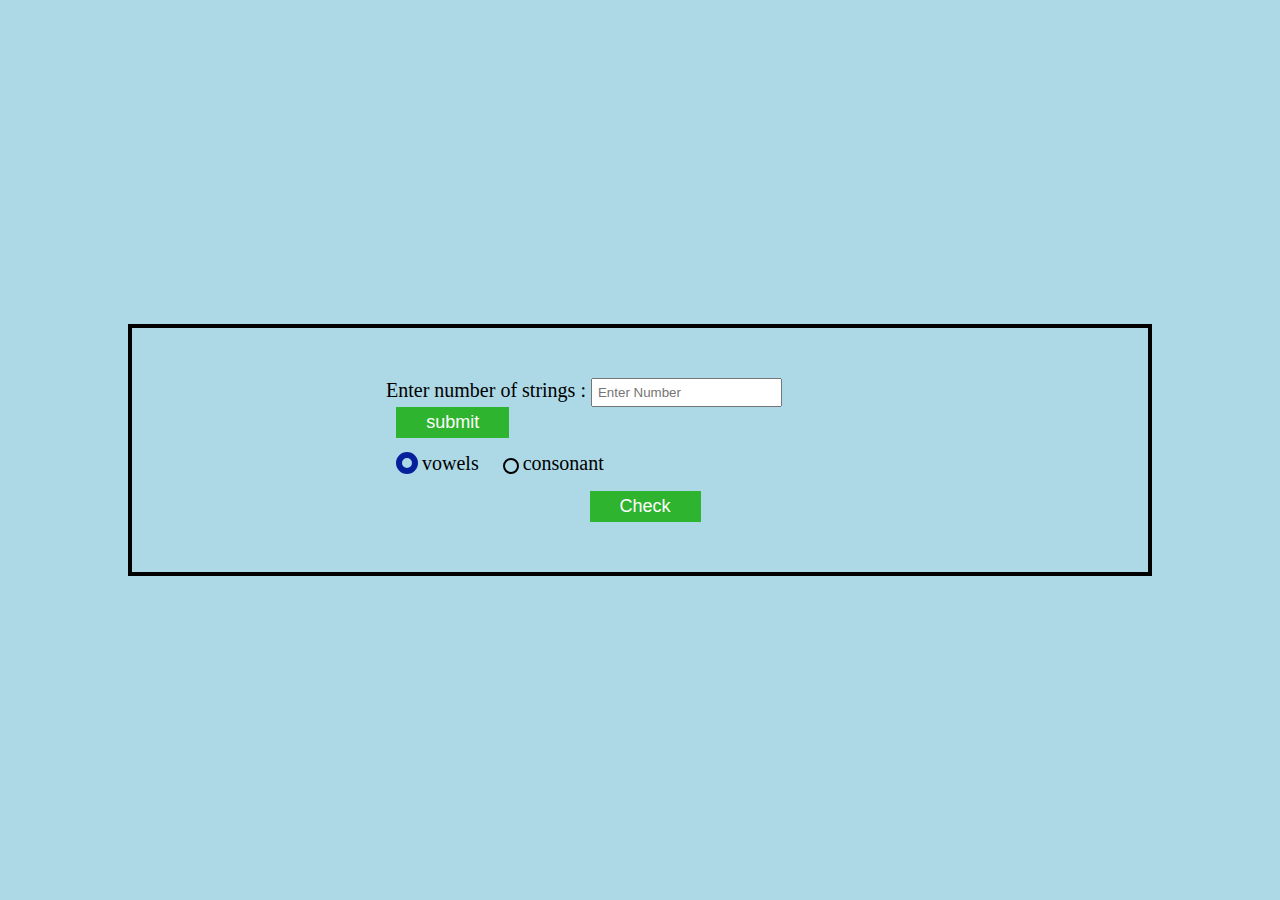
<file: index.html>
<!DOCTYPE html>
<html lang="en">
<head>
    <meta charset="UTF-8">
    <meta http-equiv="X-UA-Compatible" content="IE=edge">
    <meta name="viewport" content="width=device-width, initial-scale=1.0">
    <title>Document</title>
    <link rel="stylesheet" href="./style.css">
</head>
<body>
    <div class="banner">
        <div class="row">
            <div class="que">
                <div class="forms">
                    <label for="nos">Enter number of strings : </label>
                    <input type="number" placeholder="Enter Number" id="nos">
                    <button onclick="checknum()" id="check">submit</button>
                    <div id="dynamic">
                    
                    </div>
                    <div class="compare">
                        <div><input type="radio" name="compareBY" id="vowel" checked> <label for="vowel">vowels</label> </div>
                        <div><input type="radio" name="compareBY" id="consonant"> <label for="consonant">consonant</label> </div>
                    </div>
                    <div class="btn-div">
                        <button onclick="checkStrings()" type="submit">Check</button>
                    </div>
                    
                </div>
                <div class="output">
                    
                </div>  
                
            </div>
        </div>
    </div>
    <script src="./script.js"></script>
</body>
</html>
</file>
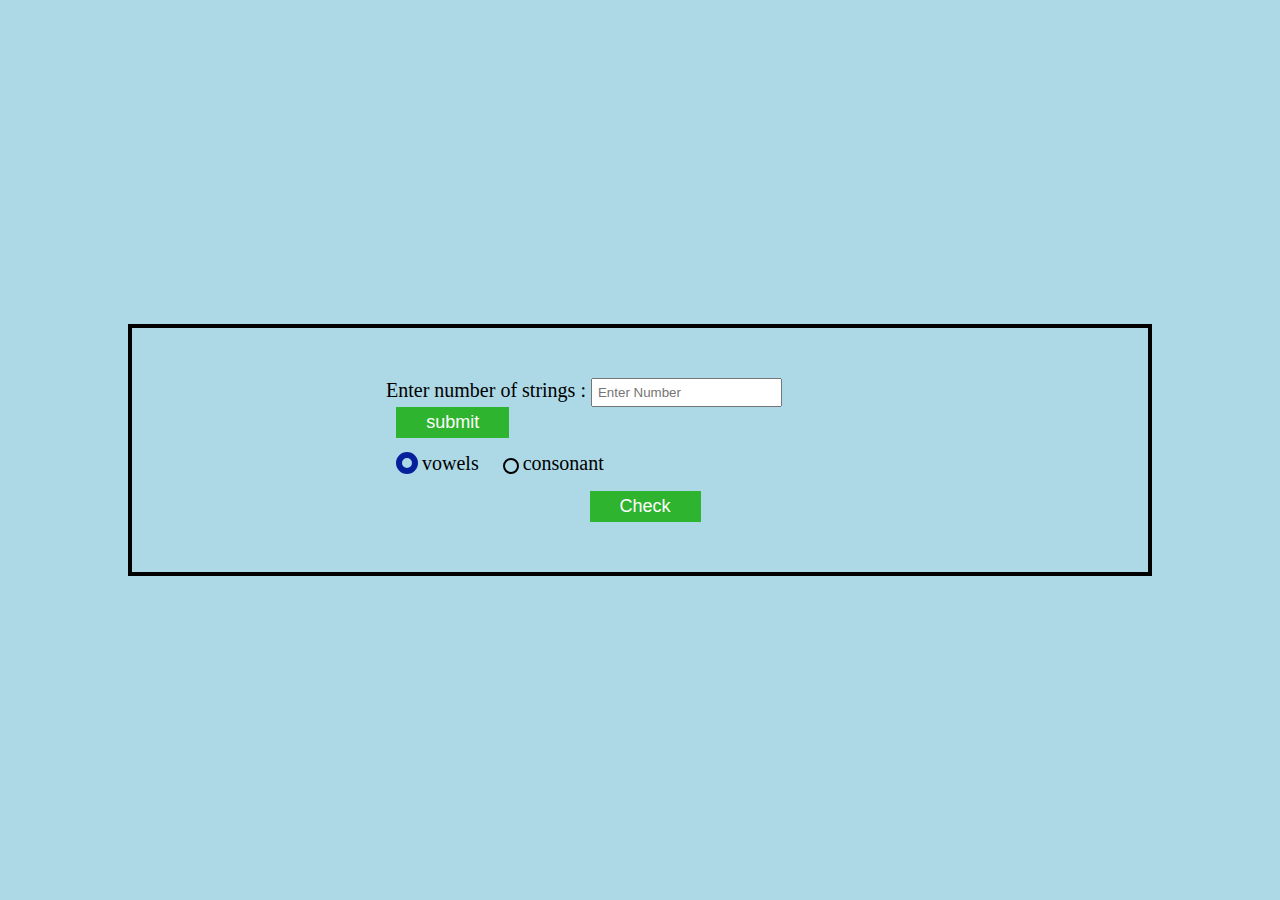
<file: shamik/index.html>
<!DOCTYPE html>
<html lang="en">
<head>
    <meta charset="UTF-8">
    <meta http-equiv="X-UA-Compatible" content="IE=edge">
    <meta name="viewport" content="width=device-width, initial-scale=1.0">
    <title>Document</title>
    <link rel="stylesheet" href="./css/style.css">
</head>
<body>
    <div class="banner">
        <div class="row">
            <div class="que">
                <div class="forms">
                    <label for="nos">Enter number of strings : </label>
                    <input type="number" placeholder="Enter Number" id="nos">
                    <button onclick="checknum()" id="check">submit</button>
                    <div id="dynamic">
                    
                    </div>
                    <div class="compare">
                        <div><input type="radio" name="compareBY" id="vowel" checked> <label for="vowel">vowels</label> </div>
                        <div><input type="radio" name="compareBY" id="consonant"> <label for="consonant">consonant</label> </div>
                    </div>
                    <div class="btn-div">
                        <button onclick="checkStrings()" type="submit">Check</button>
                    </div>
                    
                </div>
                <div class="output">
                    
                </div>  
                
            </div>
        </div>
    </div>
    <script src="./js/script.js"></script>
</body>
</html>
</file>
<file: style.css>
*{
    padding: 0;
    margin: 0;
    box-sizing: border-box;
}
.banner{
    background-color: lightblue;
    height: 100vh;
    display: flex;
    justify-content: center;
    align-items: center;
    padding: 0 10%;
}
/* .banner>.row{
    display: flex;
    height: 500px;
    width: 80%;
    margin: 0 auto;
    border: 2px solid black;
} */
.banner>div{
    width: 100%;
    border: 2px solid black;

}
.que{
    border: 2px solid black;
}
.que>.forms{
    width: 50%;
    height: 100%;
    margin: 5% auto;
}
.que>.forms label{
    font-size: 20px;
}
.que>.forms input{
    padding: 5px;
    outline: none;
}

input[type="radio"] {
    -webkit-appearance: none;
    -moz-appearance: none;
    appearance: none;
    border-radius: 50%;
    width: 16px;
    height: 16px;
    border: 2px solid #000000;
    position: relative;
    top: 4px;
  }
  
  input:checked {
    border: 6px solid rgb(4, 32, 154);
    outline: unset !important 
  }
.que>.forms button{
    margin-left: 2%;
    padding: 5px 30px;
    background-color: rgb(46, 180, 46);
    color: white;
    border: none;
    font-size: 18px;
}
.que>.forms button:hover{ 
    cursor: pointer;
}
#dynamic>input{
    margin: 10px 10px;
}
button[disabled="true"]
{
    background-color: rgb(148, 249, 148);
}
.compare{
    margin-top: 10px;
}
.compare>div{
    display: inline;
    margin: 0 10px;
}
.btn-div{
    text-align: center;
    margin-top: 3%;
}


/* output css */
.output{
    margin-top: 15px;
    /* height: 150px; */
    display: flex;
    flex-wrap: wrap; 
    /* flex-basis: auto;
    flex-grow: auto; */
}
.output>div{
    /* width: 250px; */
    width: 20%;
    /* height: 250px; */
    border: 2px solid black;
    padding: 5px;
    /* margin: 0 15px; */
}
.output .string-title{
    font-size: 24px;
    text-align: center;
}
.output p{
    font-size: 18px;
}
</file>
<file: shamik/css/style.css>
*{
    padding: 0;
    margin: 0;
    box-sizing: border-box;
}
.banner{
    background-color: lightblue;
    height: 100vh;
    display: flex;
    justify-content: center;
    align-items: center;
    padding: 0 10%;
}
/* .banner>.row{
    display: flex;
    height: 500px;
    width: 80%;
    margin: 0 auto;
    border: 2px solid black;
} */
.banner>div{
    width: 100%;
    border: 2px solid black;

}
.que{
    border: 2px solid black;
}
.que>.forms{
    width: 50%;
    height: 100%;
    margin: 5% auto;
}
.que>.forms label{
    font-size: 20px;
}
.que>.forms input{
    padding: 5px;
    outline: none;
}

input[type="radio"] {
    -webkit-appearance: none;
    -moz-appearance: none;
    appearance: none;
    border-radius: 50%;
    width: 16px;
    height: 16px;
    border: 2px solid #000000;
    position: relative;
    top: 4px;
  }
  
  input:checked {
    border: 6px solid rgb(4, 32, 154);
    outline: unset !important 
  }
.que>.forms button{
    margin-left: 2%;
    padding: 5px 30px;
    background-color: rgb(46, 180, 46);
    color: white;
    border: none;
    font-size: 18px;
}
.que>.forms button:hover{ 
    cursor: pointer;
}
#dynamic>input{
    margin: 10px 10px;
}
button[disabled="true"]
{
    background-color: rgb(148, 249, 148);
}
.compare{
    margin-top: 10px;
}
.compare>div{
    display: inline;
    margin: 0 10px;
}
.btn-div{
    text-align: center;
    margin-top: 3%;
}


/* output css */
.output{
    margin-top: 15px;
    /* height: 150px; */
    display: flex;
    flex-wrap: wrap; 
    /* flex-basis: auto;
    flex-grow: auto; */
}
.output>div{
    /* width: 250px; */
    width: 20%;
    /* height: 250px; */
    border: 2px solid black;
    padding: 5px;
    /* margin: 0 15px; */
}
.output .string-title{
    font-size: 24px;
    text-align: center;
}
.output p{
    font-size: 18px;
}
</file>
